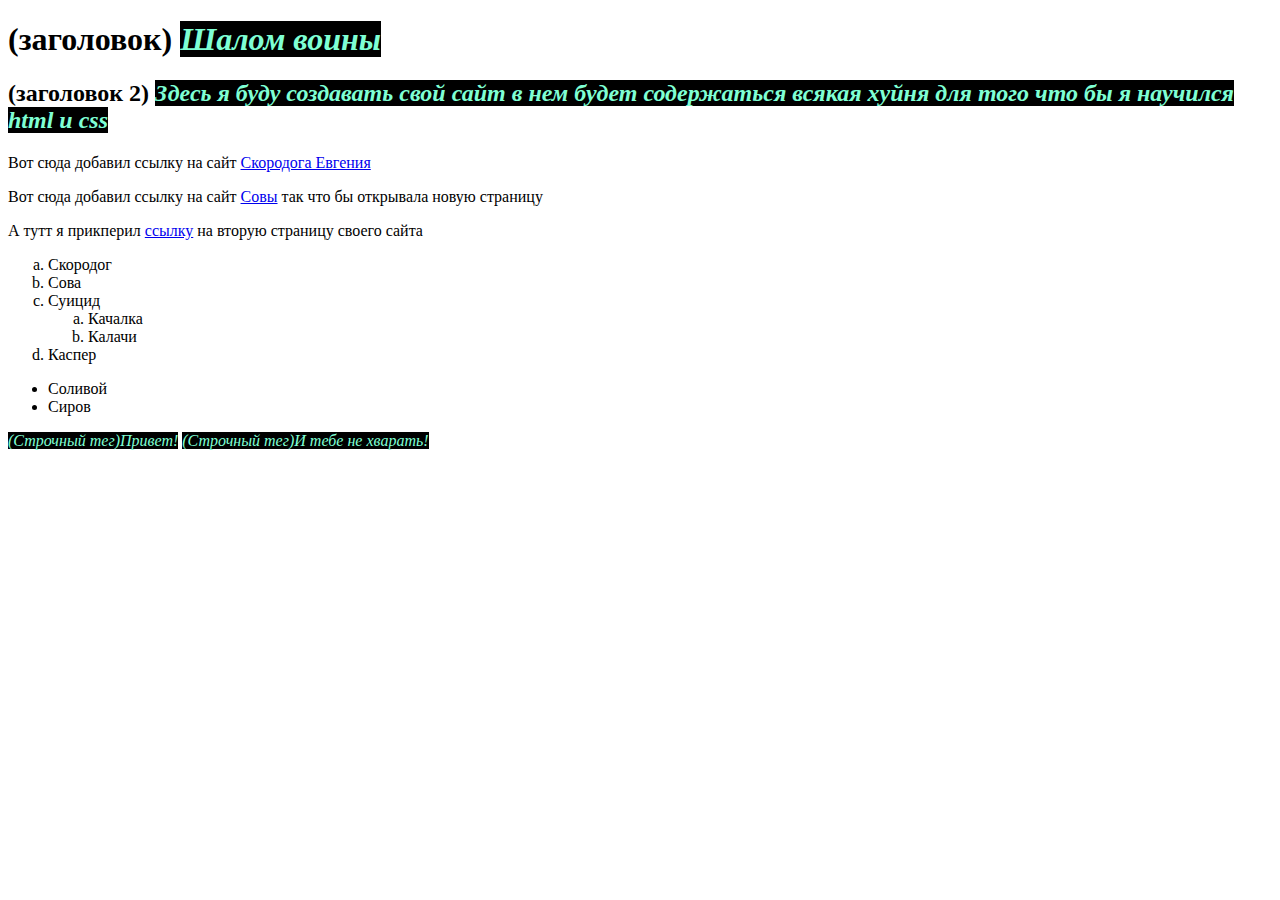
<file: proj1/index.html>
<!DOCTYPE html>
<html lang="en">

<head>
    <meta charset="UTF-8">
    <meta name="viewport" content="width=device-width, initial-scale=1.0">
    <title>Титульная страница</title>
    <link rel="stylesheet" href="static/styles/style.css">


</head>
<!-- ctrl+slash с точкой, добавляет коментарий который не отображается -->

<body>
    <!-- Ниже идут заголовки с <h1> по <h6> -->
    <h1> (заголовок) <span class="hueta">Шалом воины</span>
    </h1>
    <h2>(заголовок 2) <span class="bold-text">Здесь я буду создавать свой сайт в нем будет содержаться всякая хуйня для
            того что бы я научился
            html и css</span>
    </h2>
    <!-- Ниже идут блочные теги <p> -->
    <p>Вот сюда добавил ссылку на сайт <a href="https://web.telegram.org/a/#682879192"> Скородога Евгения
        </a>
    <p>
    <p>Вот сюда добавил ссылку на сайт <a href="https://web.telegram.org/a/#258046495" target="_blank">Совы</a> так что
        бы открывала новую страницу
    </p>
    <p>А тутт я прикперил <a href="page.html">ссылку</a> на вторую страницу своего сайта
    </p>
    <!-- Ниже виды списков нумерованные <ol> и не нумерованные <ul>-->
    <ol>
        <li>Скородог</li>
        <li>Сова</li>
        <li>Суицид
            <ol>
                <li>Качалка</li>
                <li>Калачи</li>
            </ol>
        </li>
        <li>Каспер</li>
    </ol>

    <ul>
        <li>Соливой</li>
        <li>Сиров </li>
    </ul>


    <span>(Строчный тег)Привет!</span>
    <span>(Строчный тег)И тебе не хварать!</span>
</body>

</html>
</file>
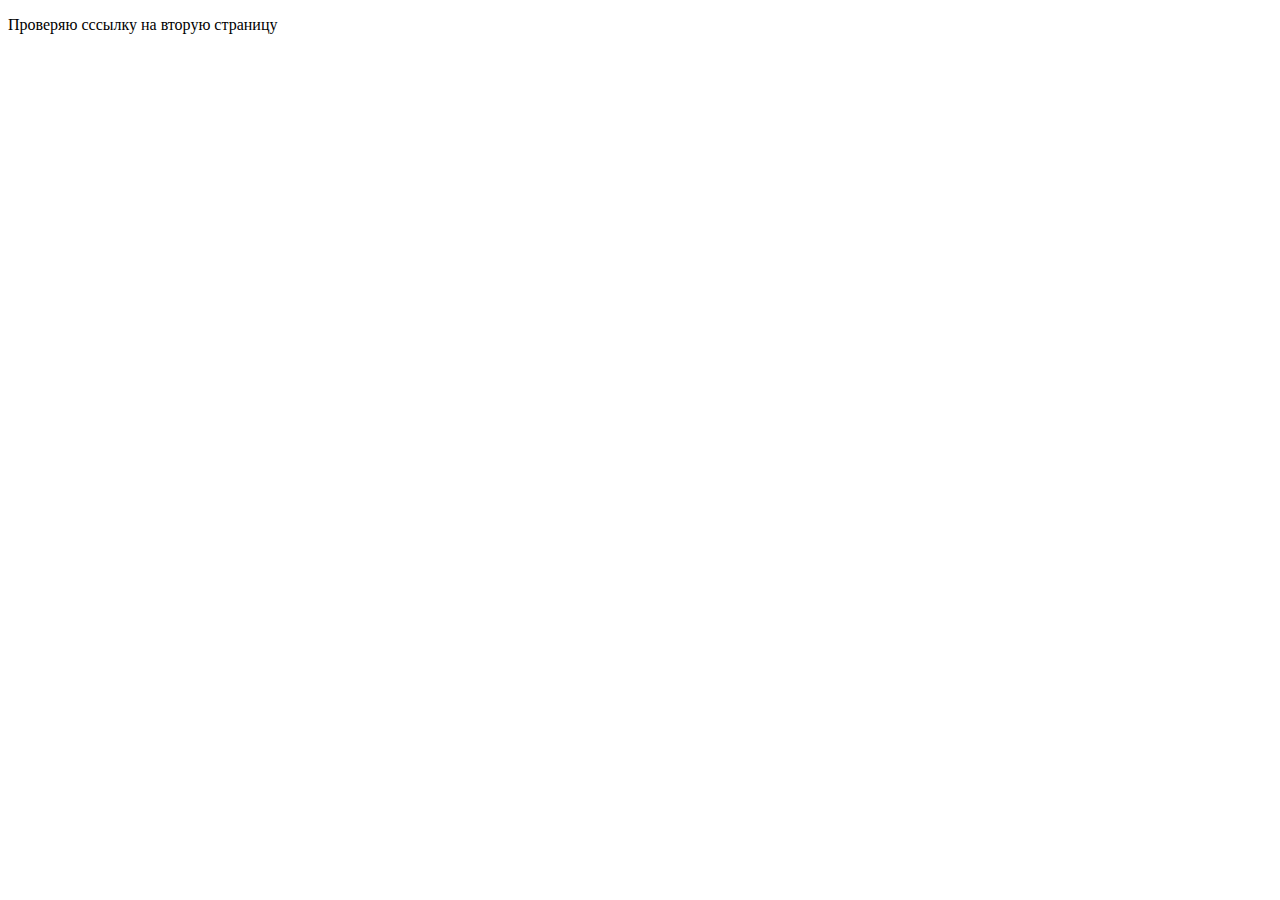
<file: proj1/page.html>
<!DOCTYPE html>
<html lang="en">
<head>
    <meta charset="UTF-8">
    <meta name="viewport" content="width=device-width, initial-scale=1.0">
    <title>Document</title>
</head>
<body>
    <p>Проверяю сссылку на вторую страницу </p>
</body>
</html>
</file>
<file: proj1/static/styles/style.css>
span{
    font-style: italic;
    background-color: black;
    color: aquamarine;
}

.bold-text {
    font-weight: bold;
}

.huetd{
    font-weight: lighter;
}

ol{
    list-style: lower-latin;
}
</file>
